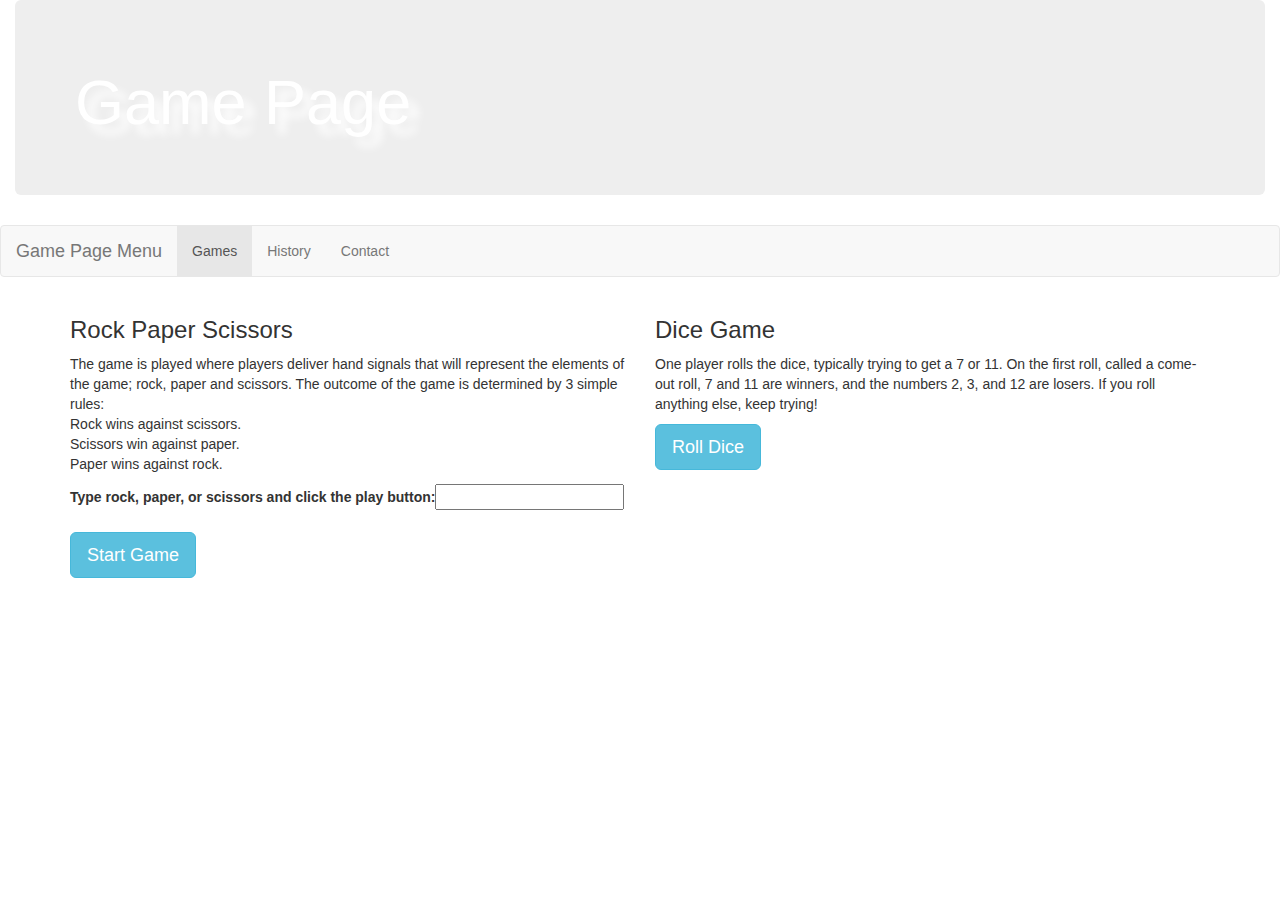
<file: index.html>
<!DOCTYPE html>
    <html>
        <head>
            <meta charset="utf-8">
            <meta http-equiv="X-UA-Compatible" content="IE=edge">
            <meta name="viewport" content="width=device-width, initial-scale=1">

            <script src="https://ajax.googleapis.com/ajax/libs/jquery/1.12.4/jquery.min.js"></script>

            <!-- Bootstrap CSS -->
            <link rel="stylesheet" href="https://maxcdn.bootstrapcdn.com/bootstrap/3.3.7/css/bootstrap.min.css" integrity="sha384-BVYiiSIFeK1dGmJRAkycuHAHRg32OmUcww7on3RYdg4Va+PmSTsz/K68vbdEjh4u" crossorigin="anonymous">

            <!-- Bootstrap JavaScript -->
            <script src="https://maxcdn.bootstrapcdn.com/bootstrap/3.3.7/js/bootstrap.min.js" integrity="sha384-Tc5IQib027qvyjSMfHjOMaLkfuWVxZxUPnCJA7l2mCWNIpG9mGCD8wGNIcPD7Txa" crossorigin="anonymous"></script>
            
            <link rel="stylesheet" type="text/css" href="style.css">
            <title>Game Page</title>
        </head>
        <body>
            <div class="container-fluid">
                <div class="jumbotron" id="jumbotron-home">
                    <h1 id="title">Game Page </h1>
                </div>
            </div>
            
            <nav class="navbar navbar-default">
                <div class="navbar-header">
                <button type="button" class="navbar-toggle" data-toggle="collapse" data-target="#navLinks">
                    <span class="icon-bar"></span>
                    <span class="icon-bar"></span>
                    <span class="icon-bar"></span> 
                </button>
                <a class="navbar-brand" href="#">Game Page Menu</a>
                </div>
                <ul class="nav navbar-nav" id="navLinks">
                    <li class="active"><a href="index.html">Games</a></li>
                    <li><a href="history.html">History</a></li>
                    <li><a href="contacts.html">Contact</a></li>
                </ul>
            </nav>
                
            <div class="container">
                <div class="row">
                    <div class="col-xs-6">
                        <h3>Rock Paper Scissors</h3>
                        <p id="rules">The game is played where players deliver hand signals that will represent the elements of the game; rock, paper and scissors. The outcome of the game is determined by 3 simple rules:<br>
                            Rock wins against scissors.<br>
                            Scissors win against paper.<br>
                            Paper wins against rock.
                        </p>
                        <label>Type rock, paper, or scissors and click the play button:</label><input id = 'userInput'><br>
                        <br><a onclick = "RPS()" class="btn btn-info btn-lg">Start Game</a>
                        <p id = 'userOutput' class="rpss"></p><br><br>
                        <p id = 'computerOutput' class="rpss"></p><br><br>
                        <p id = 'rpsOutput' class="rpss"></p>
                    </div>
                    <div class="col-xs-6">
                        <h3>Dice Game</h3>
                        <p id="rules"> One player rolls the dice, typically trying to get a 7 or 11. On the first roll, called a come-out roll, 7 and 11 are winners, and the numbers 2, 3, and 12 are losers. If you roll anything else, keep trying!</p>
                        <a onclick="dice()" class="btn btn-info btn-lg">Roll Dice</a>
                        <br><br><p id = 'diceOutput'></p><br>
                    </div>
                </div>    
            </div>
            <script src='dice.js'></script>
            <script src='rps.js'></script>
        </body>
    </html>
</file>
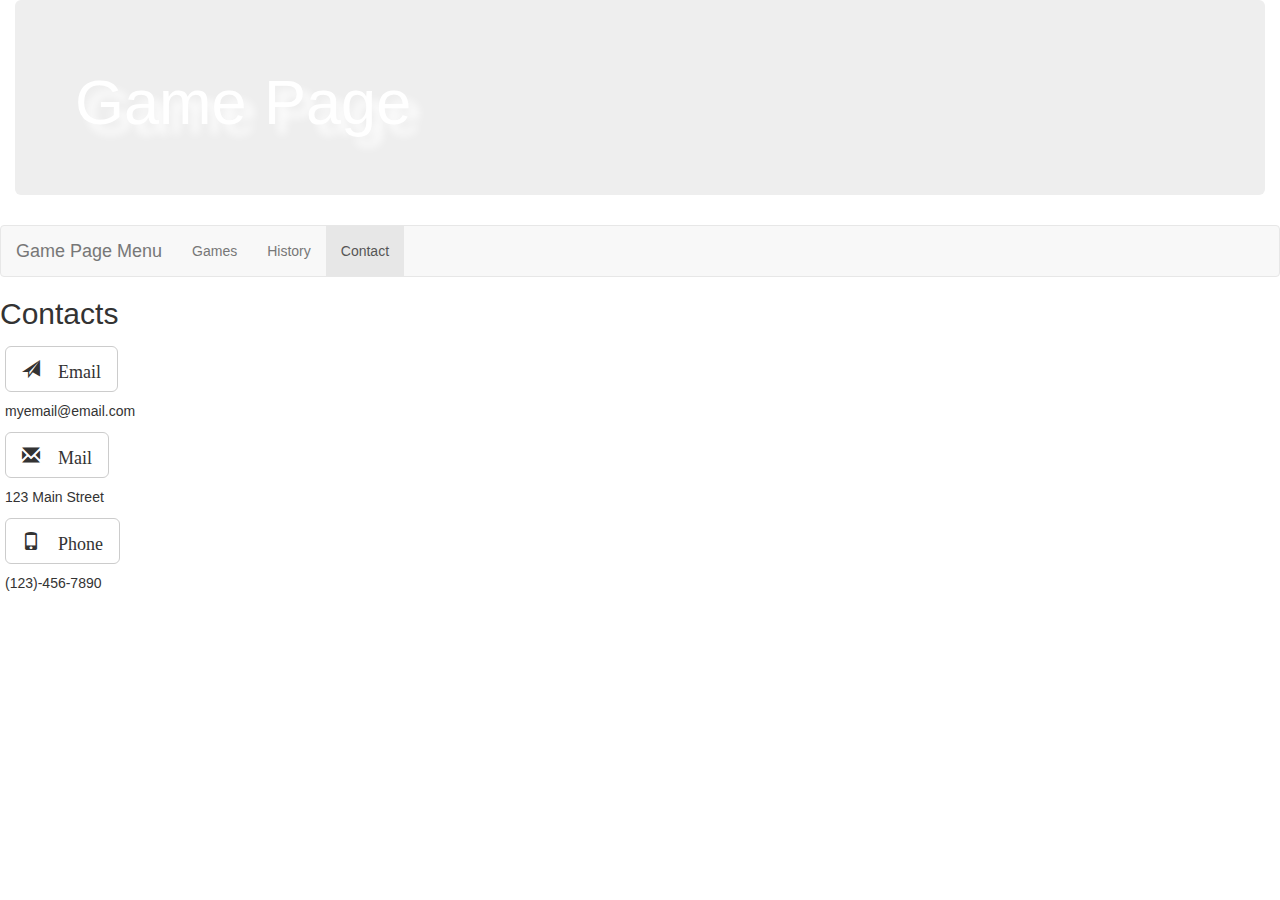
<file: contacts.html>
<!DOCTYPE html>
<html>
    <head>
        <meta charset="utf-8">
        <meta http-equiv="X-UA-Compatible" content="IE=edge">
        <meta name="viewport" content="width=device-width, initial-scale=1">

        <script src="https://ajax.googleapis.com/ajax/libs/jquery/1.12.4/jquery.min.js"></script>

        <!-- Bootstrap CSS -->
        <link rel="stylesheet" href="https://maxcdn.bootstrapcdn.com/bootstrap/3.3.7/css/bootstrap.min.css" integrity="sha384-BVYiiSIFeK1dGmJRAkycuHAHRg32OmUcww7on3RYdg4Va+PmSTsz/K68vbdEjh4u" crossorigin="anonymous">

        <!-- Bootstrap JavaScript -->
        <script src="https://maxcdn.bootstrapcdn.com/bootstrap/3.3.7/js/bootstrap.min.js" integrity="sha384-Tc5IQib027qvyjSMfHjOMaLkfuWVxZxUPnCJA7l2mCWNIpG9mGCD8wGNIcPD7Txa" crossorigin="anonymous"></script>
  
        <link rel="stylesheet" type="text/css" href="style.css">  
    </head>
    <body>
        <div class="container-fluid">
            <div class="jumbotron" id="jumbotron-home">
                <h1 id="title">Game Page </h1>
            </div>
        </div>
        
            <nav class="navbar navbar-default">
                <div class="navbar-header">
                <button type="button" class="navbar-toggle" data-toggle="collapse" data-target="#navLinks">
                    <span class="icon-bar"></span>
                    <span class="icon-bar"></span>
                    <span class="icon-bar"></span> 
                </button>
               <a class="navbar-brand" href="#">Game Page Menu</a>
                </div>
                <ul class="nav navbar-nav" id="navLinks">
                    <li><a href="index.html">Games</a></li>
                    <li><a href="history.html">History</a></li>
                    <li class="active"><a href="contacts.html">Contact</a></li>
                </ul>
            </nav>
            <h2>Contacts</h2>
            <div>
                <a href="#" class="contact-btn btn btn-default btn-lg glyphicon glyphicon-send"> Email</a><br>
                <p class="contact-btn contacts">myemail@email.com</p>
                <a href="#" class="contact-btn btn btn-default btn-lg glyphicon glyphicon-envelope"> Mail</a><br>
                <p class="contact-btn contacts">123 Main Street</p>
                <a href="#" class="contact-btn btn btn-default btn-lg glyphicon glyphicon-phone"> Phone</a>
                <p class="contact-btn contacts">(123)-456-7890</p>
            </div>
            
    </body>
</html>
</file>
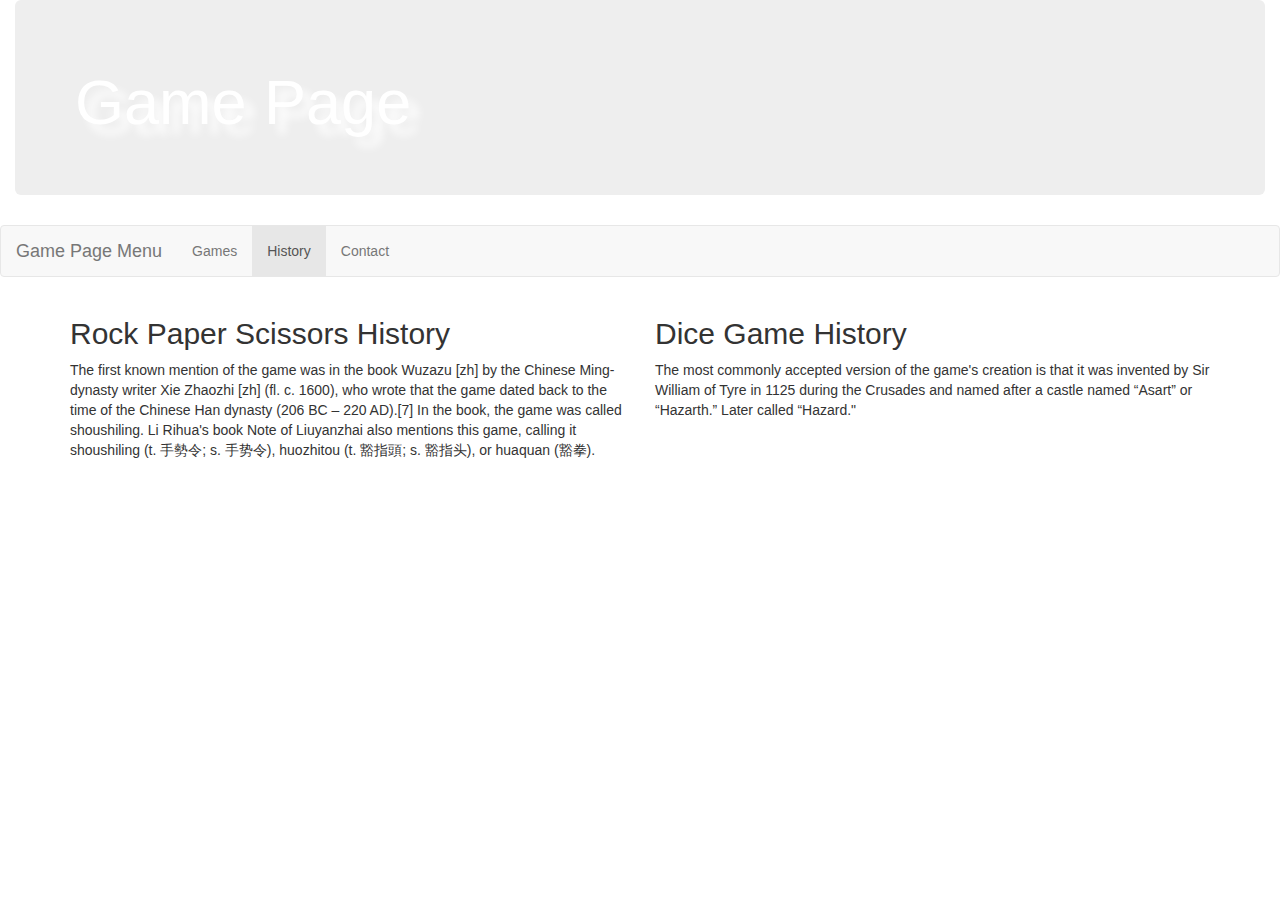
<file: history.html>
<!DOCTYPE html>
<html>
    <head>
        <meta charset="utf-8">
        <meta http-equiv="X-UA-Compatible" content="IE=edge">
        <meta name="viewport" content="width=device-width, initial-scale=1">

        <script src="https://ajax.googleapis.com/ajax/libs/jquery/1.12.4/jquery.min.js"></script>

        <!-- Bootstrap CSS -->
        <link rel="stylesheet" href="https://maxcdn.bootstrapcdn.com/bootstrap/3.3.7/css/bootstrap.min.css" integrity="sha384-BVYiiSIFeK1dGmJRAkycuHAHRg32OmUcww7on3RYdg4Va+PmSTsz/K68vbdEjh4u" crossorigin="anonymous">

        <!-- Bootstrap JavaScript -->
        <script src="https://maxcdn.bootstrapcdn.com/bootstrap/3.3.7/js/bootstrap.min.js" integrity="sha384-Tc5IQib027qvyjSMfHjOMaLkfuWVxZxUPnCJA7l2mCWNIpG9mGCD8wGNIcPD7Txa" crossorigin="anonymous"></script>
   
        <link rel="stylesheet" type="text/css" href="style.css">      
    </head>
    <body>
        <div class="container-fluid">
            <div class="jumbotron" id="jumbotron-home">
                <h1 id="title">Game Page </h1>
            </div>
        </div>
        
            <nav class="navbar navbar-default">
                <div class="navbar-header">
                <button type="button" class="navbar-toggle" data-toggle="collapse" data-target="#navLinks">
                    <span class="icon-bar"></span>
                    <span class="icon-bar"></span>
                    <span class="icon-bar"></span> 
                </button>
               <a class="navbar-brand" href="index.html">Game Page Menu</a>
                </div>
                <ul class="nav navbar-nav" id="navLinks">
                    <li><a href="index.html">Games</a></li>
                    <li  class="active"><a href="history.html">History</a></li>
                    <li><a href="contacts.html">Contact</a></li>
                </ul>
            </nav>
            
<div class="container">
            <div class="row">
                <div class="col-xs-6">
                <h2>Rock Paper Scissors History</h2>
                <p>The first known mention of the game was in the book Wuzazu [zh] by the Chinese Ming-dynasty writer Xie Zhaozhi [zh] (fl. c. 1600), who wrote that the game dated back to the time of the Chinese Han dynasty (206 BC – 220 AD).[7] In the book, the game was called shoushiling. Li Rihua's book Note of Liuyanzhai also mentions this game, calling it shoushiling (t. 手勢令; s. 手势令), huozhitou (t. 豁指頭; s. 豁指头), or huaquan (豁拳).</p>
                </div>
                <div class="col-xs-6">
                <h2>Dice Game History</h2>
                <p>
                    The most commonly accepted version of the game's creation is that it was invented by Sir William of Tyre in 1125 during the Crusades and named after a castle named “Asart” or “Hazarth.” Later called “Hazard."
                </p>
                </div>
            </div>    
        </div>
    </body>
</html>
</file>
<file: style.css>
#jumbotron-home{
    background-image: url("https://media.istockphoto.com/photos/craps-table-picture-id96914354?k=6&m=96914354&s=612x612&w=0&h=cu6qvBUDHDQOVg5g99pSjK6TgzhGR2o9748CmGXfBcc=");
    background-size:auto 100%;
}

#rules{
    font-family:"Arial Black", Gadget, sans-serif;
}

.contacts{
    font-family:"Arial Black", Gadget, sans-serif;
}

.contact-btn{
    margin:5px;
}

#title{
    color:white;
    text-shadow:10px 10px 8px; 
}

#diceOutput{
    font-size:20px;
    font-family:"Arial Black", Gadget, sans-serif;
}

.rpss{
    font-size:20px;
    font-family:"Arial Black", Gadget, sans-serif; 
}
</file>
